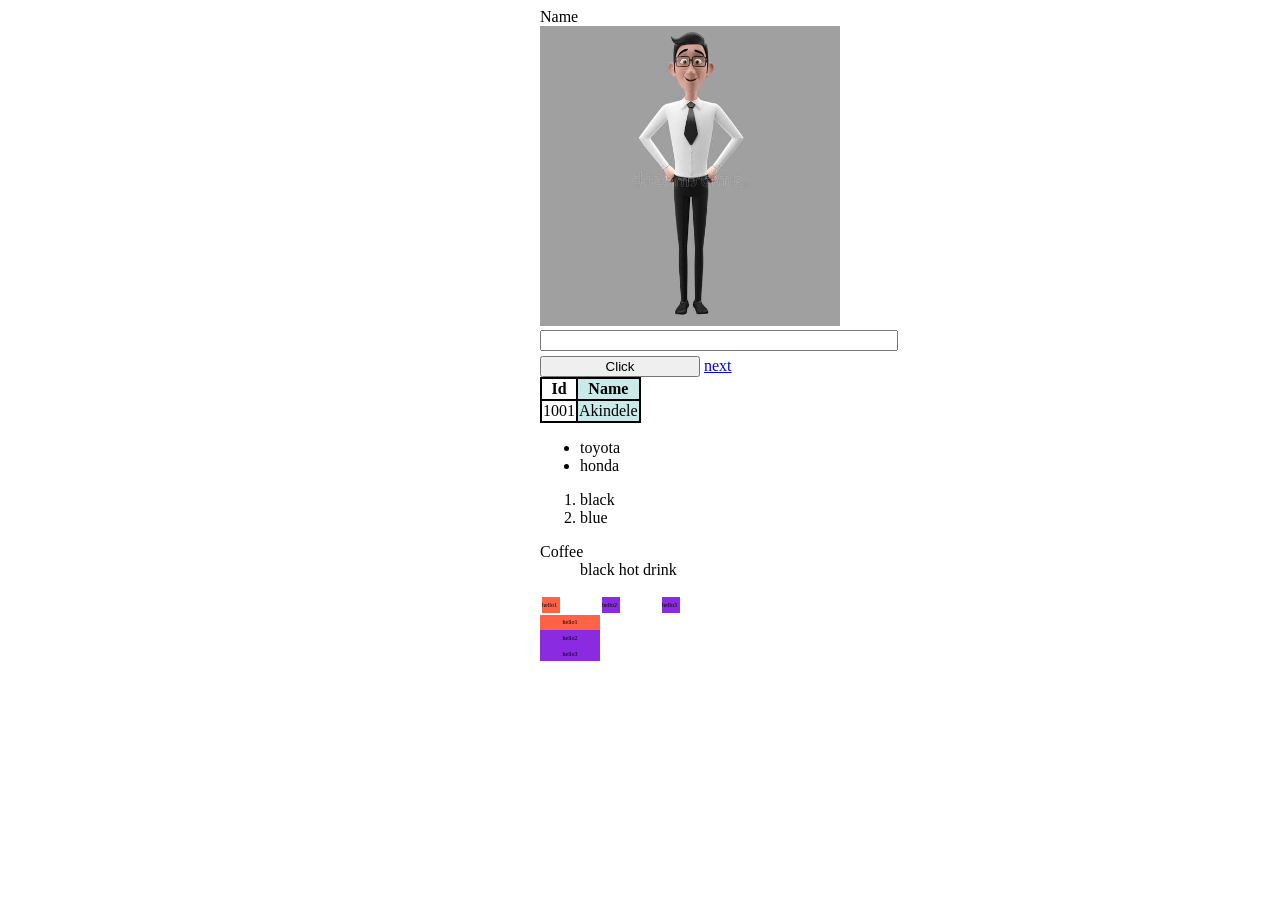
<file: HTML/index.html>
<!DOCTYPE html>
<html lang="en">

<head>
    <link rel="stylesheet" href="stylehtml.css">
    <meta charset="UTF-8">
    <meta name="viewport" content="width=device-width, initial-scale=1.0">
    <title>Document</title>
</head>

<body>
    <div class="d">
        <div>
            <div class="dd">
                <div>
                    <label>Name</label>
                </div>
                <img src="./Images/Man.jpeg" width="300px">
                <div style="margin-bottom: 5px;">
                    <input id="txt1" type="text" style="width: 350px;">
                </div>
                <button>Click</button>
                <a href="mailto:akindelegabriel@yahoo.com" alt="">next</a>
            </div>
            <div>
                <table>
                    <thead>
                        <tr>
                            <th>Id</th>
                            <th>Name</th>
                        </tr>
                    </thead>
                    <tbody>
                        <tr>
                            <td>1001</td>
                            <td>Akindele</td>
                        </tr>
                    </tbody>
                    <tfoot>

                    </tfoot>
                </table>
            </div>
            <div class="df">
                <ul>
                    <li>toyota</li>
                    <li>honda</li>
                </ul>
                <ol>
                    <li>black</li>
                    <li>blue</li>
                </ol>
                <dl>
                    <dt>Coffee</dt>
                    <dd>black hot drink</dd>
                </dl>
            </div>
            <div class="dh">
                <div style="background-color: tomato;">
                    <p>hello1</p>
                </div>
                <div style="background-color:blueviolet;">
                    <p>hello2</p>
                </div>
                <div style="background-color:blueviolet;">
                    <p>hello3</p>
                </div>
            </div>
            <div class="dw">
                <div style="background-color: tomato;">
                    <p>hello1</p>
                </div>
                <div style="background-color:blueviolet;">
                    <p>hello2</p>
                </div>
                <div style="background-color:blueviolet;">
                    <p>hello3</p>
                </div>
            </div>
        </div>
    </div>
</body>

</html>
</file>
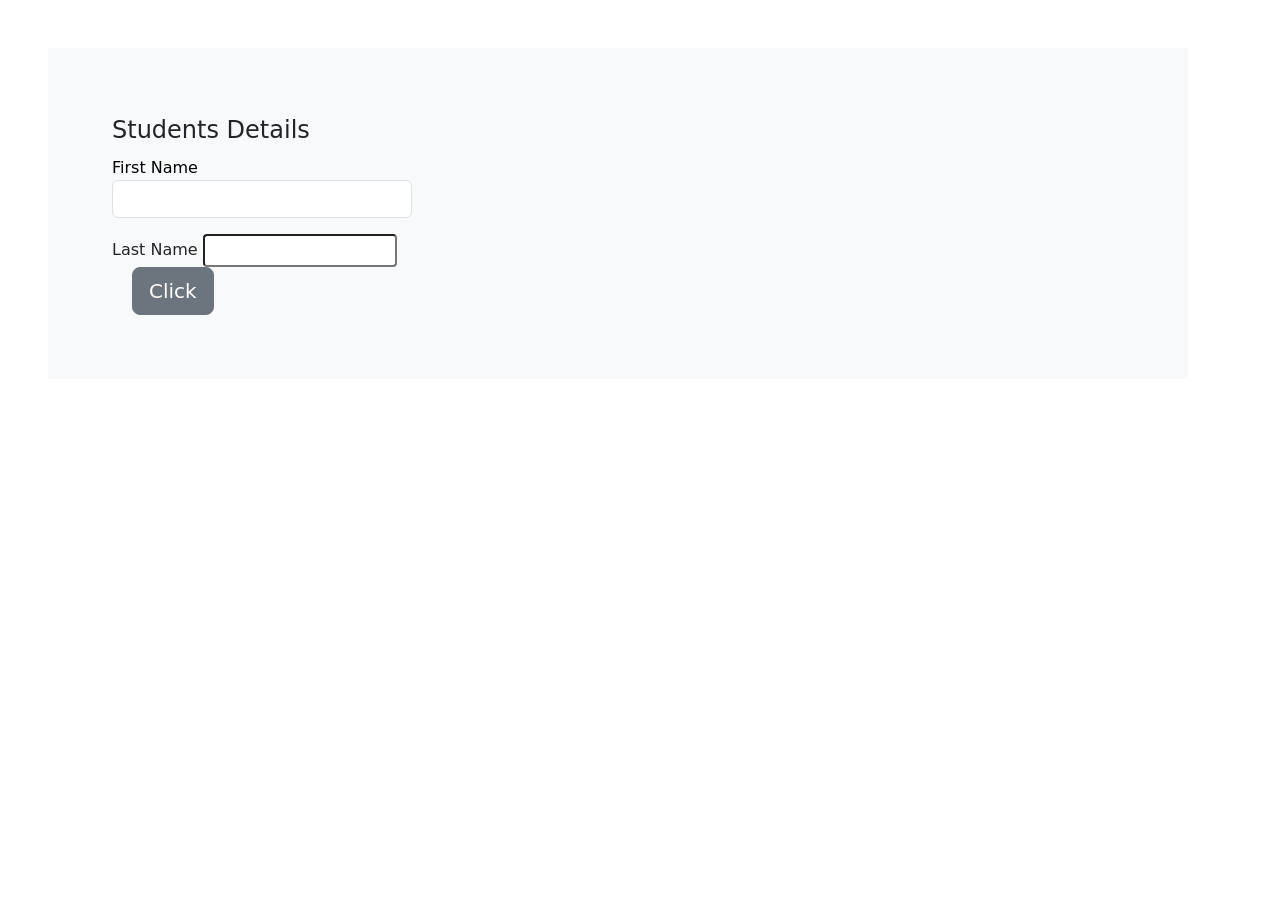
<file: Bootstrap/demoBootstrap.html>
<!DOCTYPE html>
<html lang="en">

<head>
    <meta charset="UTF-8">
    <meta name="viewport" content="width=device-width, initial-scale=1.0">
    <title>Document</title>
    <link href="./node_modules/bootstrap/dist/js/bootstrap.js" />
    <link rel="stylesheet" href="./node_modules/bootstrap/dist/css/bootstrap.css">
</head>

<body>
    <div class="container m-5 p-5 bg-light">
        <form id="frm" class="p-3">
            <fieldset>
                <legend>Students Details</legend>
                <div class="  bg-grey ">
                    <div style="margin-bottom: 1em; width: 300px;">
                        <label for="txtname" class="text-black ">First Name</label>
                        <input type="text" id="txtFirstname" class="form-control" name="firstname" />
                    </div>

                </div>
                <div class=" bg-gray ">
                    <div style=" width: 300px;">
                        <label for="txtname" class="text-balck ">Last Name</label>
                        <input type="text" id="txtLastname" class="form-control-sm" name="firstname" />
                    </div>

                </div>
                <button style="margin-left: 1em;" class="btn btn-lg btn-secondary">Click</button>
            </fieldset>
        </form>
        <script>
            frm.onsubmit = function () {
                alert("submit")
            }
        </script>
    </div>
</body>

</html>
</file>
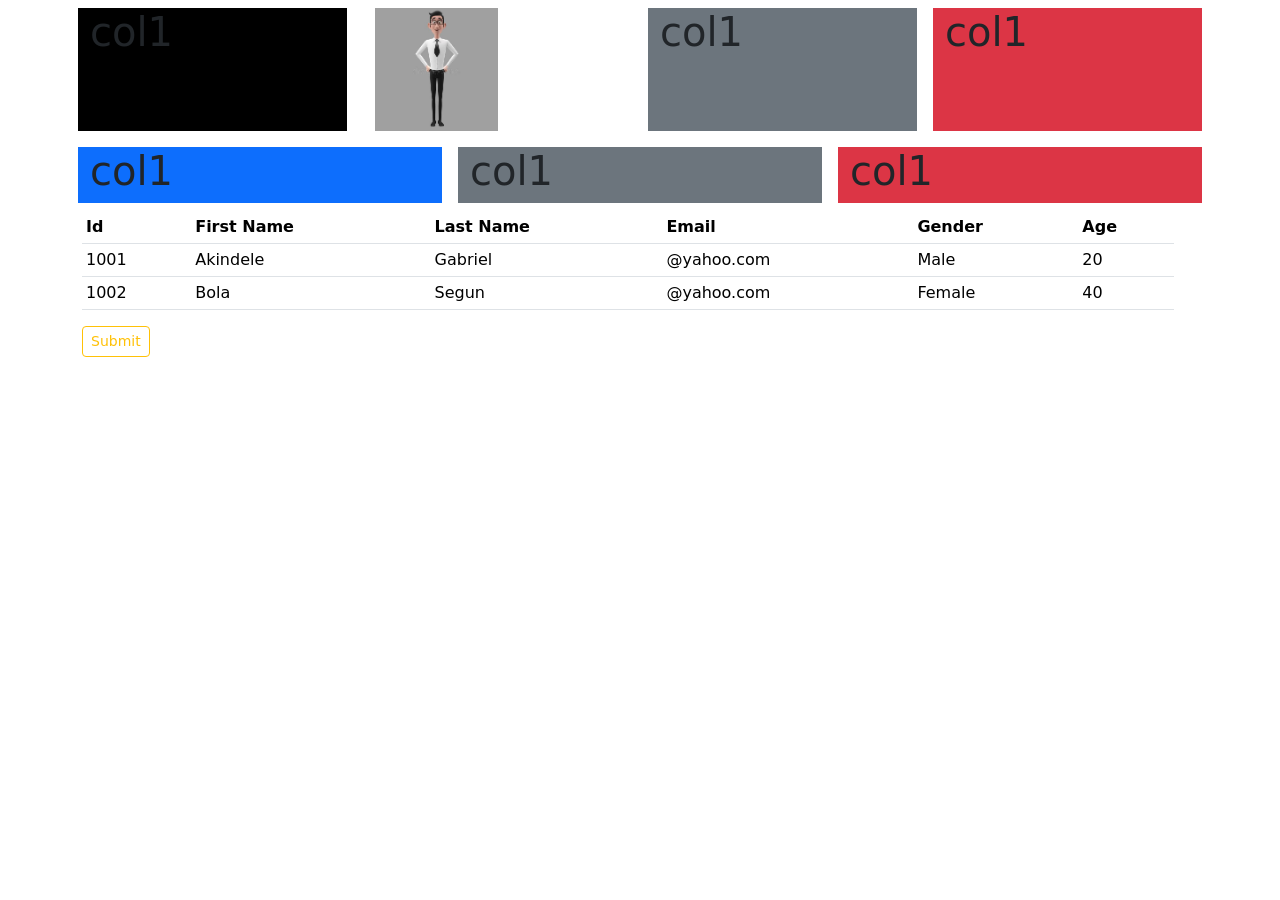
<file: Bootstrap/demoGrid.html>
<!DOCTYPE html>
<html lang="en">

<head>
    <meta charset="UTF-8">
    <meta name="viewport" content="width=device-width, initial-scale=1.0">
    <title>Document</title>
    <link href="./node_modules/bootstrap/dist/js/bootstrap.js" />
    <link rel="stylesheet" href="./node_modules/bootstrap/dist/css/bootstrap.css">
    <style>
        /* table,
        th,
        td {
            border: 1px solid black;
        } */
    </style>
</head>

<body>
    <div class="container">
        <div class="row">
            <div class="col-sm m-2 bg-black">
                <h1 class="display-6">col1</h1>
            </div>
            <div class="col-sm m-2">
                <img class="img-fluid mx-auto" height="20%" width="50%" src="/HTML/Images/Man.jpeg" alt="">
            </div>
            <div class="col-sm bg-secondary m-2">
                <h1 class="display-6">col1</h1>
            </div>
            <div class="col-sm bg-danger m-2">
                <h1 class="display-6">col1</h1>
            </div>
        </div>
        <div class="row">

            <div class="col-sm bg-primary m-2">
                <h1 class="display-6">col1</h1>
            </div>
            <div class="col-sm bg-secondary m-2">
                <h1 class="display-6">col1</h1>
            </div>
            <div class="col-sm bg-danger m-2">
                <h1 class="display-6">col1</h1>
            </div>
            <div class="row">
                <div class="col-sm-12">
                    <table class="table table-hover table-sm table-responsive">
                        <thead>
                            <tr>
                                <th>Id</th>
                                <th>First Name</th>
                                <th>Last Name</th>
                                <th>Email</th>
                                <th>Gender</th>
                                <th>Age</th>
                            </tr>
                        </thead>
                        <tbody>
                            <tr>
                                <td>1001</td>
                                <td>Akindele</td>
                                <td>Gabriel</td>
                                <td>@yahoo.com</td>
                                <td>Male</td>
                                <td>20</td>
                            </tr>
                            <tr>
                                <td>1002</td>
                                <td>Bola</td>
                                <td>Segun</td>
                                <td>@yahoo.com</td>
                                <td>Female</td>
                                <td>40</td>
                            </tr>
                        </tbody>

                    </table>
                </div>

            </div>

        </div>
        <button class="btn btn-outline-warning btn-sm">Submit</button>

</body>

</html>
</file>
<file: HTML/stylehtml.css>
button {
  width: 10rem;
}
.d {
  margin: auto;
  width: 200px;
}
.dd {
}

table,
td,
th {
  border: 2px solid black;
  border-collapse: collapse;
}
th:nth-child(even),
td:nth-child(even) {
  background-color: rgba(150, 212, 212, 0.5);
}

.dh {
  display: grid;
  grid-template-columns: 30% 30% 30%;
}

.dh > div {
  width: 30%;
  margin: 2px;
  text-align: justify;
  font-size: 30%;
}
.dw {
  display: grid;
  grid-template-columns: f1 f1 f1;
}
.dw > div {
  width: 30%;

  text-align: center;
  font-size: 30%;
}
</file>
